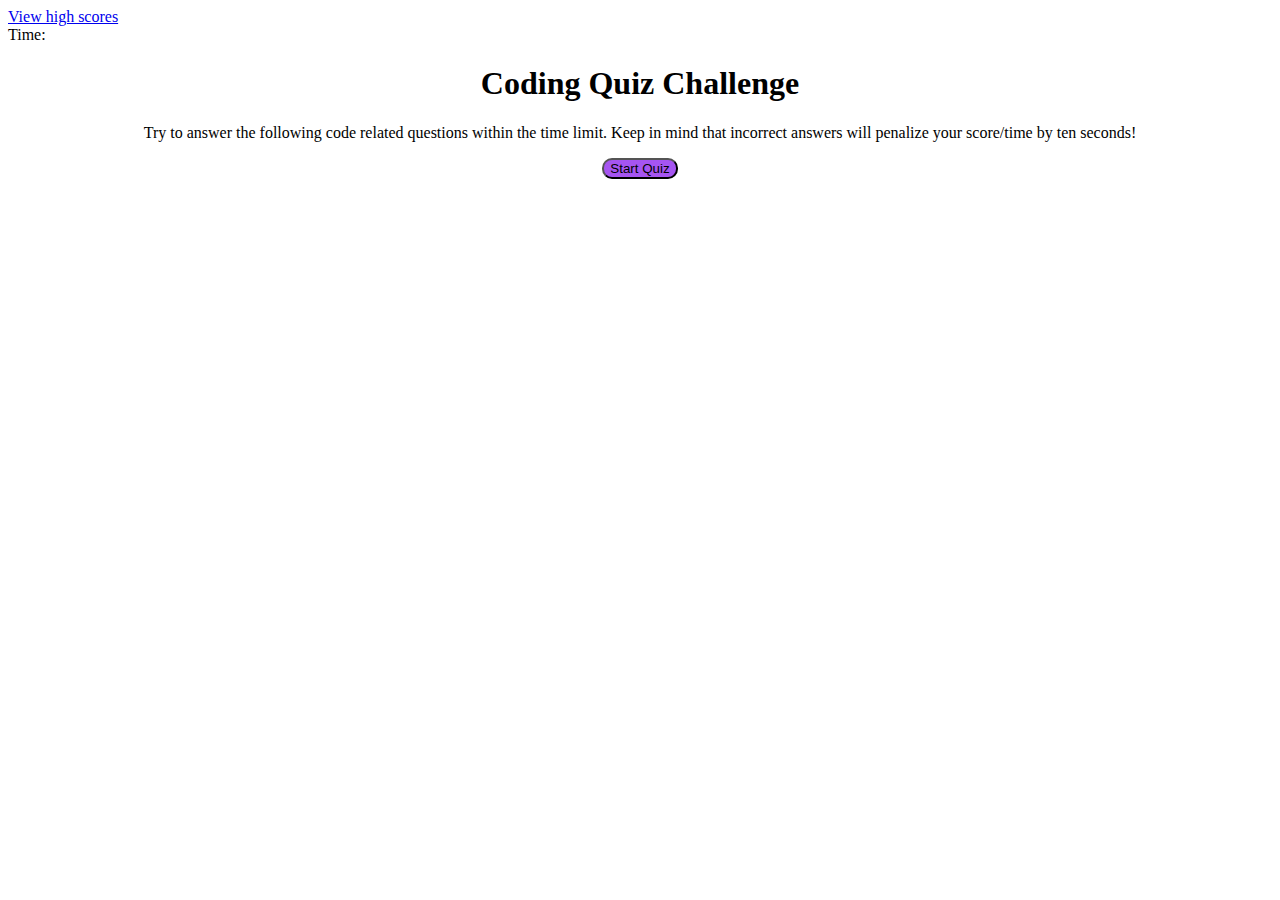
<file: index.html>
<!DOCTYPE html>
<html lang="en">

<head>
    <meta charset="UTF-8">
    <meta http-equiv="X-UA-Compatible" content="IE=edge">
    <meta name="viewport" content="width=device-width, initial-scale=1.0">
    <title>Coding Quiz</title>
    <link rel="stylesheet" href="./assets/style.css">
</head>

<body>
    <main>
        <!-- top corner, score -->
        <div>
            <a href="./score.html">View high scores</a>  
        </div>
            <!-- top corner, time -->
            <div class="timer">Time: <span id="seconds">60</span></div>
      
        <div class="start-page" id="intro">
            <!-- first part of the page when you load webpage -->
            <h1>Coding Quiz Challenge</h1>
            <p>Try to answer the following code related questions within the time limit. Keep in mind that incorrect
                answers will penalize your score/time by ten seconds!</p>
            <button class="start-btn">Start Quiz</button>
        </div>
        <!-- this will all be hidden until being quiz button is pressed -->
        <!-- questions -->
        <div id="quiz">
            <h2 class="ask">Lorem ipsum dolor, sit amet consectetur adipisicing elit. Cum laborum iste perferendis
                illum dicta facilis pariatur numquam sapiente neque provident culpa veniam, consectetur dolores a
                adipisci, totam, molestias deleniti nemo.</h2>
            <div class="answer-choices">
                <!-- <button> -->
            </div>
        </div>

        <!-- all done -->
        <div id="finish">
            <!-- final score is -->
            <h1>All Done!</h1>
            <p>Your final score is: <span id="final-score"></span></p>
            <!-- enter initials -->
            <p>Enter Initials Here
                <input id="initials" type="text" max="3">
                <button id="submit-btn">Submit</button>
            </p>
        </div>

    </main>
    <!-- script -->
    <script src="https://code.jquery.com/jquery-3.6.1.min.js"
        integrity="sha256-o88AwQnZB+VDvE9tvIXrMQaPlFFSUTR+nldQm1LuPXQ=" crossorigin="anonymous"></script>
    <script src="./assets/script.js"></script>

</body>


</html>
</file>
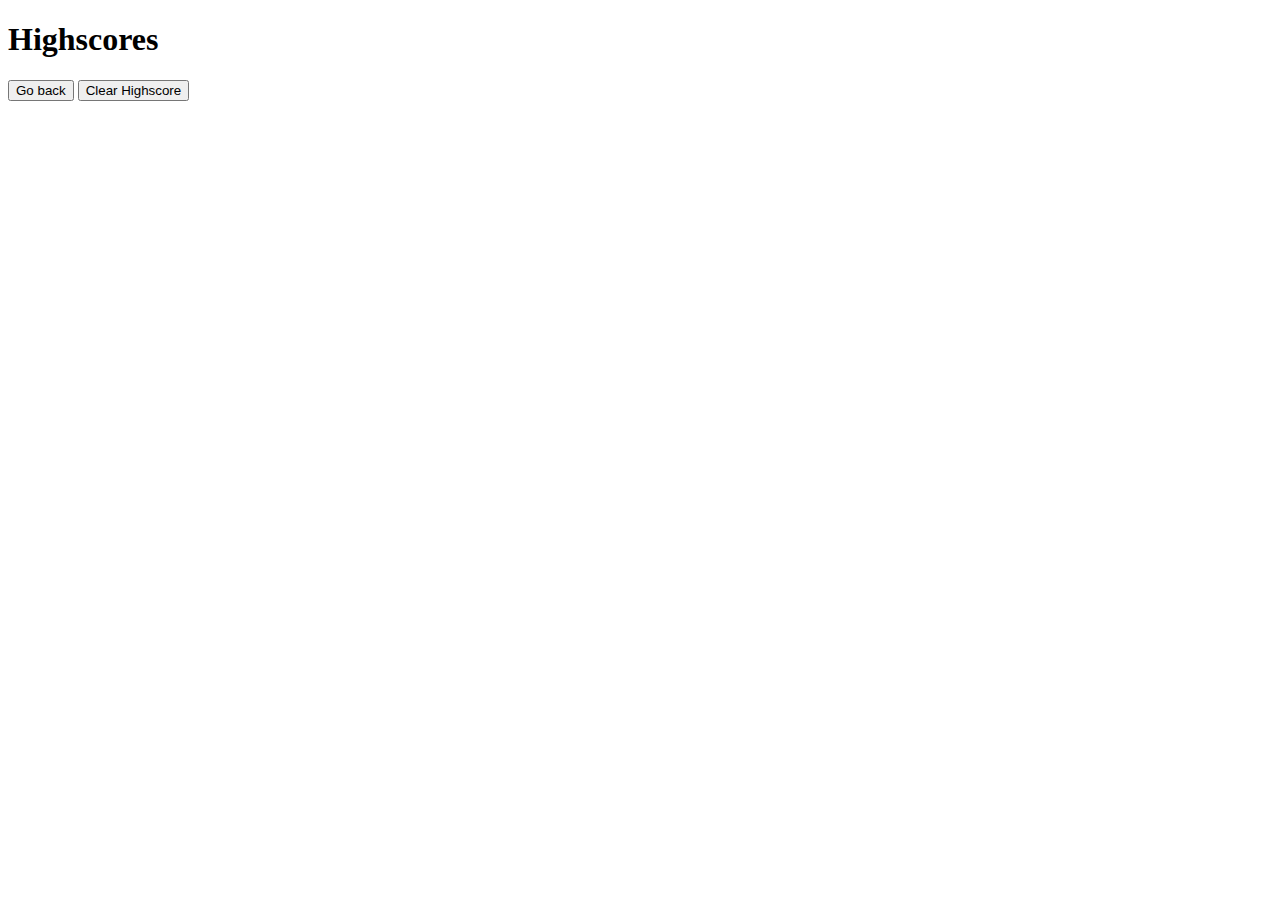
<file: score.html>
<!DOCTYPE html>
<html lang="en">

<head>
    <meta charset="UTF-8">
    <meta http-equiv="X-UA-Compatible" content="IE=edge">
    <meta name="viewport" content="width=device-width, initial-scale=1.0">
    <title>Document</title>
</head>

<body>
    <main>
        <!-- highscores -->
        <div">
            <h1>Highscores</h1>
            <!-- <p>this is the list of scores??</p>  -->
            <label for="score"></label>
            <button class="back-btn">Go back</button>
            <button class="clear-btn">Clear Highscore</button>
        </div>
    </main>
</body>

</html>
</file>
<file: assets/style.css>
#quiz, #finish {
    display: none;
    text-align: center;
}

#intro {
    text-align: center;
}

.answer-choices {
    display: flex;
    flex-direction: column;
}

.option1 {
    display: flex;
    flex-direction: row;
    justify-content: center;
    align-items: center;
    width: 300px;
    padding: 5px;
    margin: 5px;
    background-color: rgb(166, 85, 241);
    border-radius: 10px;
}

.option1:hover {
background-color: rgb(239, 143, 239);
}

button {
    background-color: rgb(166, 85, 241);
    border-radius: 10px;
}

button:hover {
    background-color: rgb(239, 143, 239);
    }
</file>
